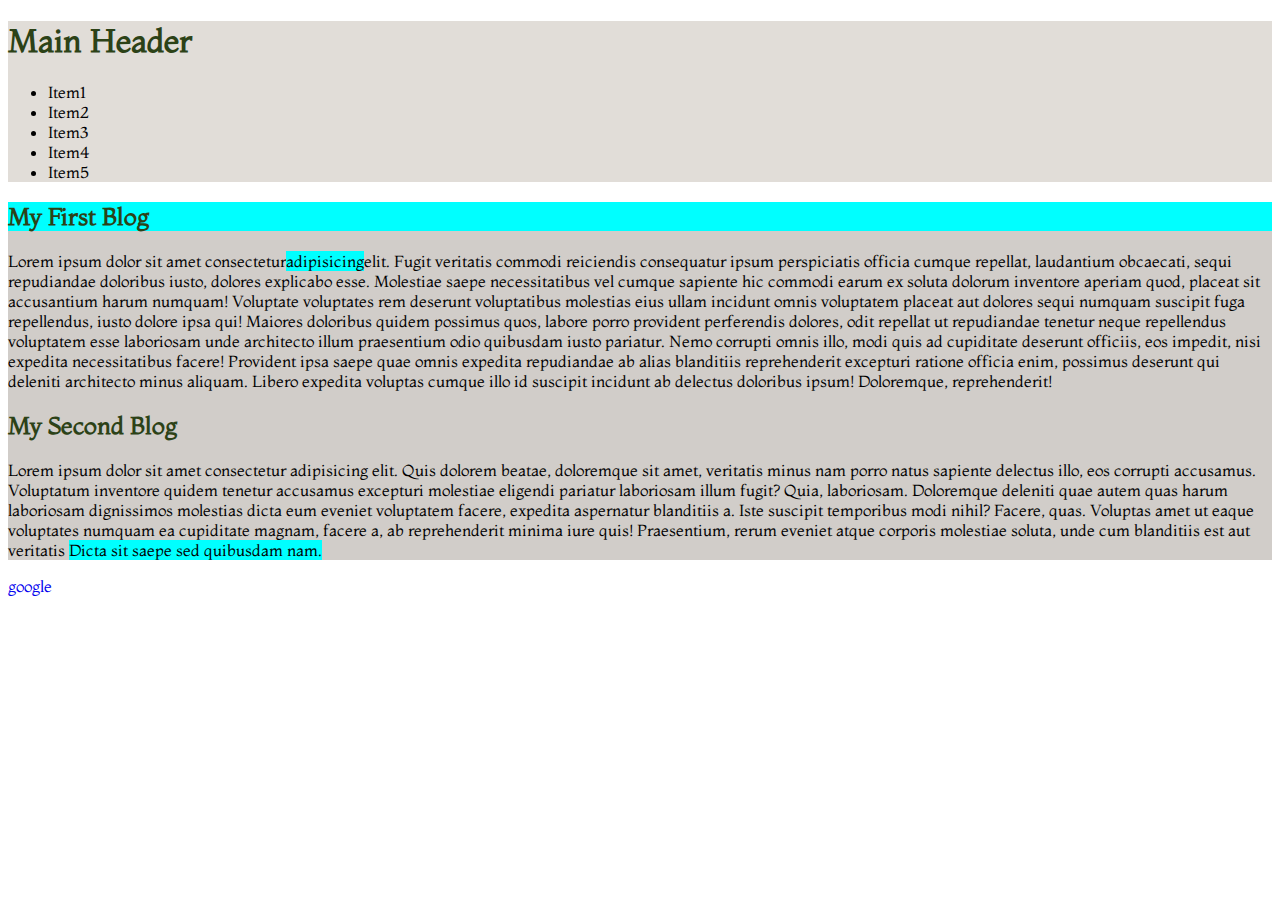
<file: index.html>
<!DOCTYPE html>
<html lang="en">
  <head>
    <meta charset="UTF-8" />
    <meta name="viewport" content="width=device-width, initial-scale=1.0" />
    <link rel="stylesheet" href="CSS/style.css" />
    <title>My first website</title>
  </head>
  <body>
    <header>
      <h1 class="heading">Main Header</h1>
      <ul>
        <li>Item1</li>
        <li>Item2</li>
        <li>Item3</li>
        <li>Item4</li>
        <li>Item5</li>
      </ul>
    </header>

    <main>
        <section class="blog-section">
            <article>
                <h2 class="heading secondary">My First Blog</h2>
                <p>
                  Lorem ipsum dolor sit amet consectetur<span class="secondary"
                    >adipisicing</span>elit. Fugit veritatis commodi reiciendis consequatur ipsum
                  perspiciatis officia cumque repellat, laudantium obcaecati, sequi
                  repudiandae doloribus iusto, dolores explicabo esse. Molestiae saepe
                  necessitatibus vel cumque sapiente hic commodi earum ex soluta dolorum
                  inventore aperiam quod, placeat sit accusantium harum numquam!
                  Voluptate voluptates rem deserunt voluptatibus molestias eius ullam
                  incidunt omnis voluptatem placeat aut dolores sequi numquam suscipit
                  fuga repellendus, iusto dolore ipsa qui! Maiores doloribus quidem
                  possimus quos, labore porro provident perferendis dolores, odit
                  repellat ut repudiandae tenetur neque repellendus voluptatem esse
                  laboriosam unde architecto illum praesentium odio quibusdam iusto
                  pariatur. Nemo corrupti omnis illo, modi quis ad cupiditate deserunt
                  officiis, eos impedit, nisi expedita necessitatibus facere! Provident
                  ipsa saepe quae omnis expedita repudiandae ab alias blanditiis
                  reprehenderit excepturi ratione officia enim, possimus deserunt qui
                  deleniti architecto minus aliquam. Libero expedita voluptas cumque
                  illo id suscipit incidunt ab delectus doloribus ipsum! Doloremque,
                  reprehenderit!
                </p>
              </article>
              <article>
                <h2 class="heading">My Second Blog</h2>
                <p>
                  Lorem ipsum dolor sit amet consectetur adipisicing elit. Quis dolorem
                  beatae, doloremque sit amet, veritatis minus nam porro natus sapiente
                  delectus illo, eos corrupti accusamus. Voluptatum inventore quidem
                  tenetur accusamus excepturi molestiae eligendi pariatur laboriosam
                  illum fugit? Quia, laboriosam. Doloremque deleniti quae autem quas
                  harum laboriosam dignissimos molestias dicta eum eveniet voluptatem
                  facere, expedita aspernatur blanditiis a. Iste suscipit temporibus
                  modi nihil? Facere, quas. Voluptas amet ut eaque voluptates numquam ea
                  cupiditate magnam, facere a, ab reprehenderit minima iure quis!
                  Praesentium, rerum eveniet atque corporis molestiae soluta, unde cum
                  blanditiis est aut veritatis
                  <span class="secondary">Dicta sit saepe sed quibusdam nam.</span>
                </p>
              </article>
        </section>
      
      
      
      
      
      <a href="https://www.google.com/" target="_blank"> google</a>
      
      
      
      
      
      
      
      
      
      
      
      
      
      
      
      
      
      
      

      
      

      
      
      
      
      
      
      
      
      
      
      
      
      
      
      
    </main>
  </body>
</html>
</file>
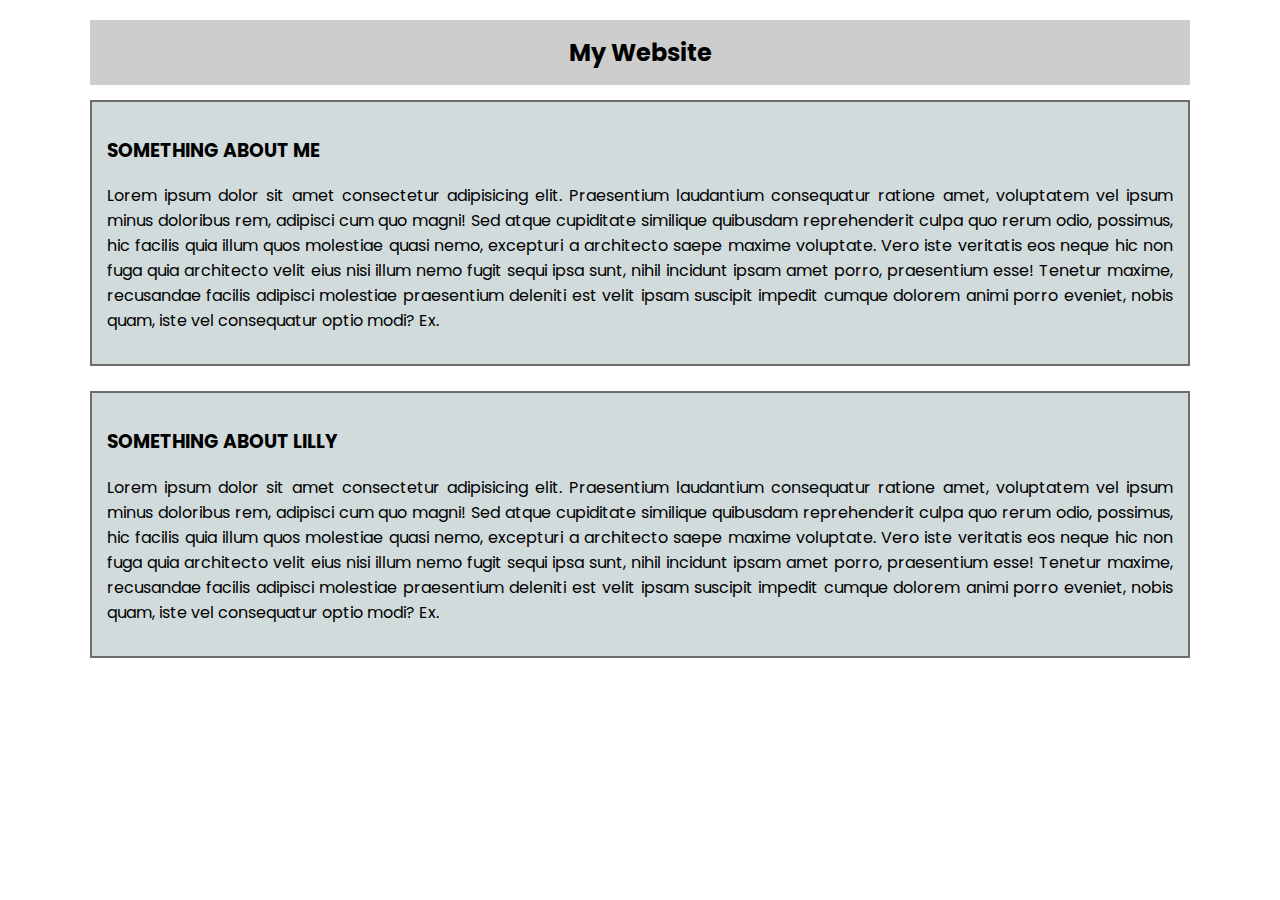
<file: exercise2/index.html>
<!DOCTYPE html>
<html lang="en">
  <head>
    <meta charset="UTF-8" />
    <meta name="viewport" content="width=device-width, initial-scale=1.0" />
    <link rel="stylesheet" href="style.css" />
    <title>Exercise Two</title>
  </head>
  <body>
    <div class="container">
      <h2>My Website</h2>
      <section class="blog1">
        <h3>Something About Me</h3>
        <p>
          Lorem ipsum dolor sit amet consectetur adipisicing elit. Praesentium
          laudantium consequatur ratione amet, voluptatem vel ipsum minus
          doloribus rem, adipisci cum quo magni! Sed atque cupiditate similique
          quibusdam reprehenderit culpa quo rerum odio, possimus, hic facilis quia
          illum quos molestiae quasi nemo, excepturi a architecto saepe maxime
          voluptate. Vero iste veritatis eos neque hic non fuga quia architecto
          velit eius nisi illum nemo fugit sequi ipsa sunt, nihil incidunt ipsam
          amet porro, praesentium esse! Tenetur maxime, recusandae facilis
          adipisci molestiae praesentium deleniti est velit ipsam suscipit impedit
          cumque dolorem animi porro eveniet, nobis quam, iste vel consequatur
          optio modi? Ex.
        </p>
      </section>
      <section class="blog2">
        <h3>Something About Lilly</h3>
        <p>
          Lorem ipsum dolor sit amet consectetur adipisicing elit. Praesentium
          laudantium consequatur ratione amet, voluptatem vel ipsum minus
          doloribus rem, adipisci cum quo magni! Sed atque cupiditate similique
          quibusdam reprehenderit culpa quo rerum odio, possimus, hic facilis quia
          illum quos molestiae quasi nemo, excepturi a architecto saepe maxime
          voluptate. Vero iste veritatis eos neque hic non fuga quia architecto
          velit eius nisi illum nemo fugit sequi ipsa sunt, nihil incidunt ipsam
          amet porro, praesentium esse! Tenetur maxime, recusandae facilis
          adipisci molestiae praesentium deleniti est velit ipsam suscipit impedit
          cumque dolorem animi porro eveniet, nobis quam, iste vel consequatur
          optio modi? Ex.
        </p>
      </section>
    </div>
    
  </body>
</html>
</file>
<file: CSS/style.css>
@import url('https://fonts.googleapis.com/css2?family=Montaga&display=swap');

body{ 


font-family: 'Montaga', serif; 
}

header{
    background-color: rgba(202, 195, 187, 0.568);
    color: black;
}
.heading{
    color: rgb(44, 66, 23);
}
.blog-section{
    background-color: rgba(201, 196, 191, 0.842);
    color: black;
}
.secondary{
    background-color: aqua;
}
a{
    text-decoration: none;
}
</file>
<file: exercise2/style.css>
@import url('https://fonts.googleapis.com/css2?family=Montaga&family=Poppins:ital@1&display=swap');

body{
  font-family: 'Poppins', sans-serif;
}
.container{
  width:1100px;
  /* border: 2px solid brown; */
  margin: 0 auto;}
/* } */

h2{
  background-color: #cdcdcd;
  padding: 15px 0;
  text-align: center;
  margin-bottom: 15px;
}
section.blog1, section.blog2{
  background-color: rgb(209, 219, 219);
  border: 2px solid rgb(110, 108, 108);
  padding:15px;
  text-align: justify;
}
.blog1
{
/* margin-top: 20px; */
 
  margin-bottom: 25px;
}
section h3{text-transform: uppercase;}
</file>
